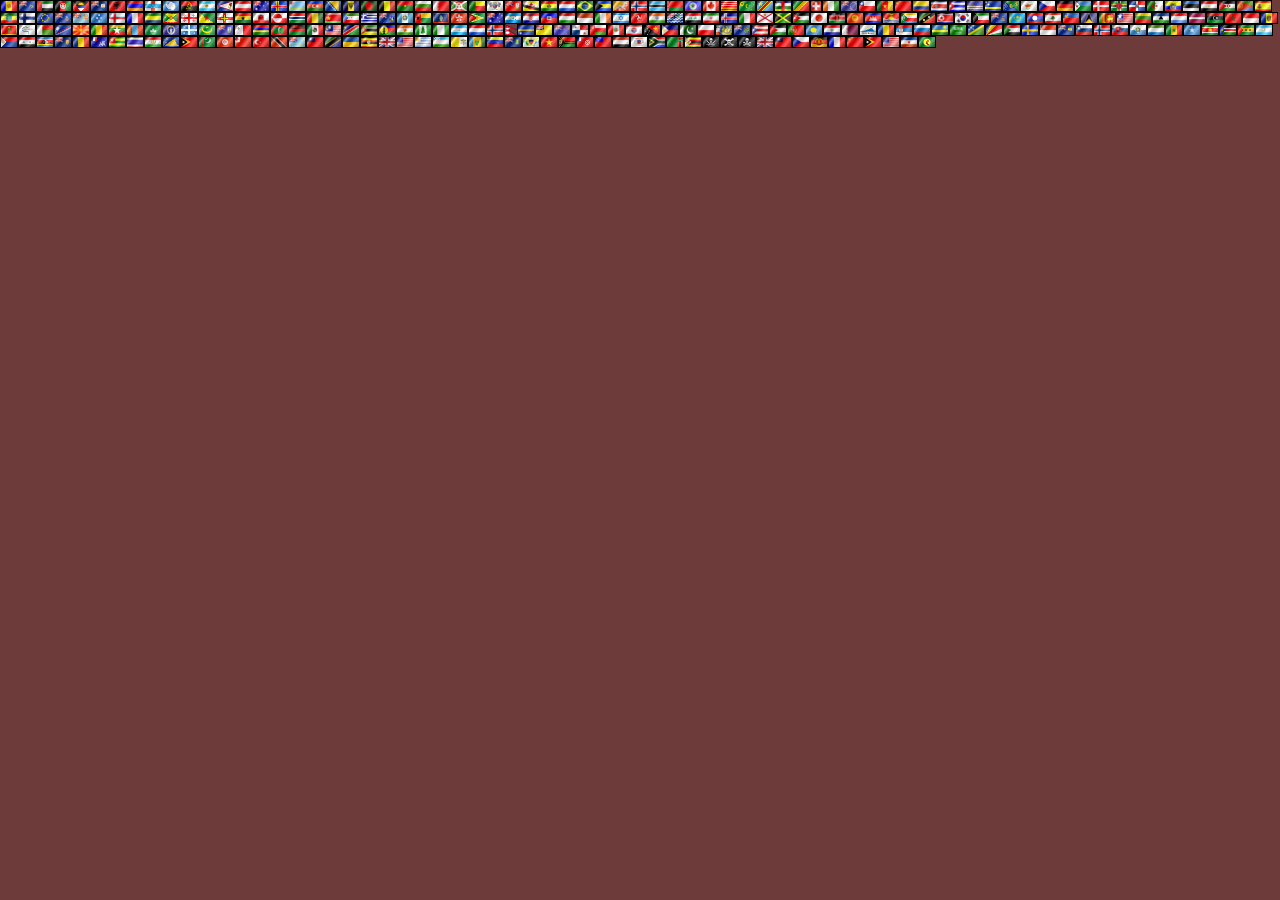
<file: GGR/index.html>
<html>
<head>
	<link rel="stylesheet" type="text/css" href="index.css">
	<link rel="stylesheet" type="text/css" href="botb-spritesheet.css">
</head>
<body>
	<div id="attract_mode">
		<div id="gg_space"></div>
		<div id="title">
			G o l d e n<br>
			G l o v e<br>
			Revolution
		</div>
	</div>
	<div id="game">
	</div>
	<div id="options">
	</div>
	<script src="icons.js"></script>
	<script src="tools.js"></script>
	<script src="screen.js"></script>
	<script src="index.js"></script>
</body>
</html>
</file>
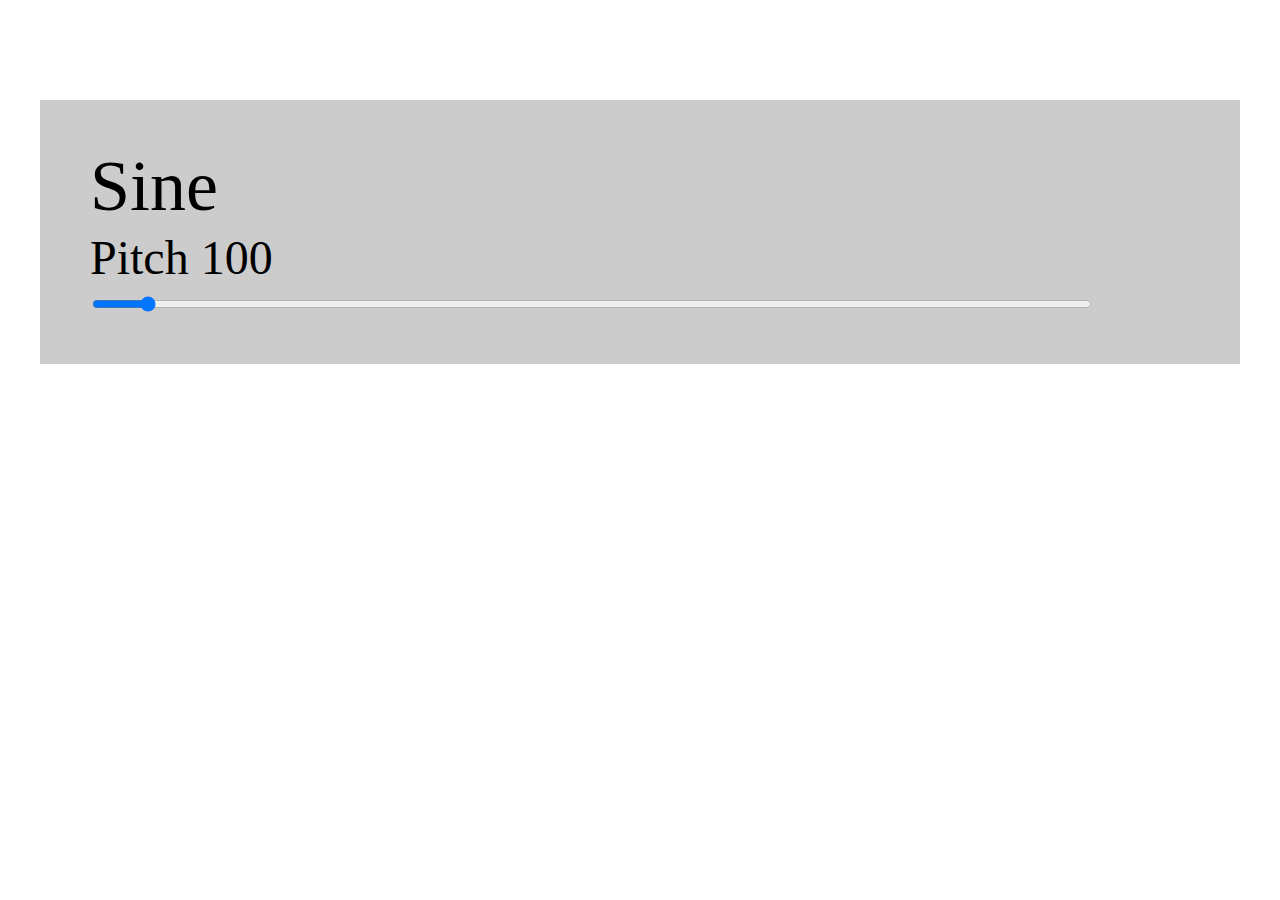
<file: 00_sine.html>
<html>
<body>
<script type="text/javascript">
console.log('sine');
var audio_buffer_size = 1024;
var twopi = Math.PI * 2;
var freq = 100;
var wave_length = old_wave_length = 0;
var counter = 0;
var audio = new (window.AudioContext || window.webkitAudioContext)();
var volume_node = audio.createGain();

var buffer_gen = (e) => {
	var buffer = e.outputBuffer.getChannelData(0);
	for (var x = 0; x < buffer.length; x++) {
		counter++;
		buffer[x] = Math.sin((counter / wave_length) * twopi);
		/*
		// triangle (bad)
		buffer[x] = ((counter < wave_length/2) ? counter/wave_length : (wave_length-counter)/wave_length) * 2 - 0.5;
		// inverted farts
		buffer[x] = (counter - wave_length/4) / counter; 
		// fucked triangle
		buffer[x] = wave_length/(wave_length - Math.abs(counter % (2 * wave_length) - wave_length));
		// fucked saw
		buffer[x] = (wave_length - Math.abs(counter % (2 * wave_length) - wave_length))/(wave_length*2);
		// fucked triangle
		buffer[x] = Math.abs((counter % wave_length)) - 0.5;
		// saw
		buffer[x] += (counter / wave_length - 0.5) * 0.5;
		// sqaure
		buffer[x] += ((counter < wave_length/2) ? 1 : -1) * 0.5;
		*/
		if (counter >= wave_length) {
			old_wave_length = wave_length;
			wave_length = audio.sampleRate / freq;
			counter = (wave_length == old_wave_length) ? counter - wave_length : 0;
		}
	}
}

volume_node.gain.value = 0.5;
volume_node.connect(audio.destination);
audio_node = audio.createScriptProcessor(audio_buffer_size, 1, 1);
audio_node.onaudioprocess = buffer_gen;
audio_node.connect(volume_node);

console.log(audio_node);
</script>

<div id="container" style="width:1100px;padding:50px;background:#ccc;margin:100px auto;font-size:48px;line-height:1.5em;">
	<div style="font-align:center;font-size:72px;">Sine</div>
	<div id="freq_display">
		Pitch <span id="freq"></span>
	</div>
	<div id="volume_slider">
		<input id="volume_val" type="range" min="1" max="1000" value="50" class="slider" style="width:1000px">
	</div>
</div>

<script type="text/javascript">
var freq_display = document.getElementById("freq");
freq_display.innerHTML = freq;
var volume_slider = document.getElementById("volume_val");
volume_slider.oninput = function() {
	freq = Math.pow(this.value / 10, 2) + 20;
	freq_display.innerHTML = freq;
}
</script>

</body>
</html>
</file>
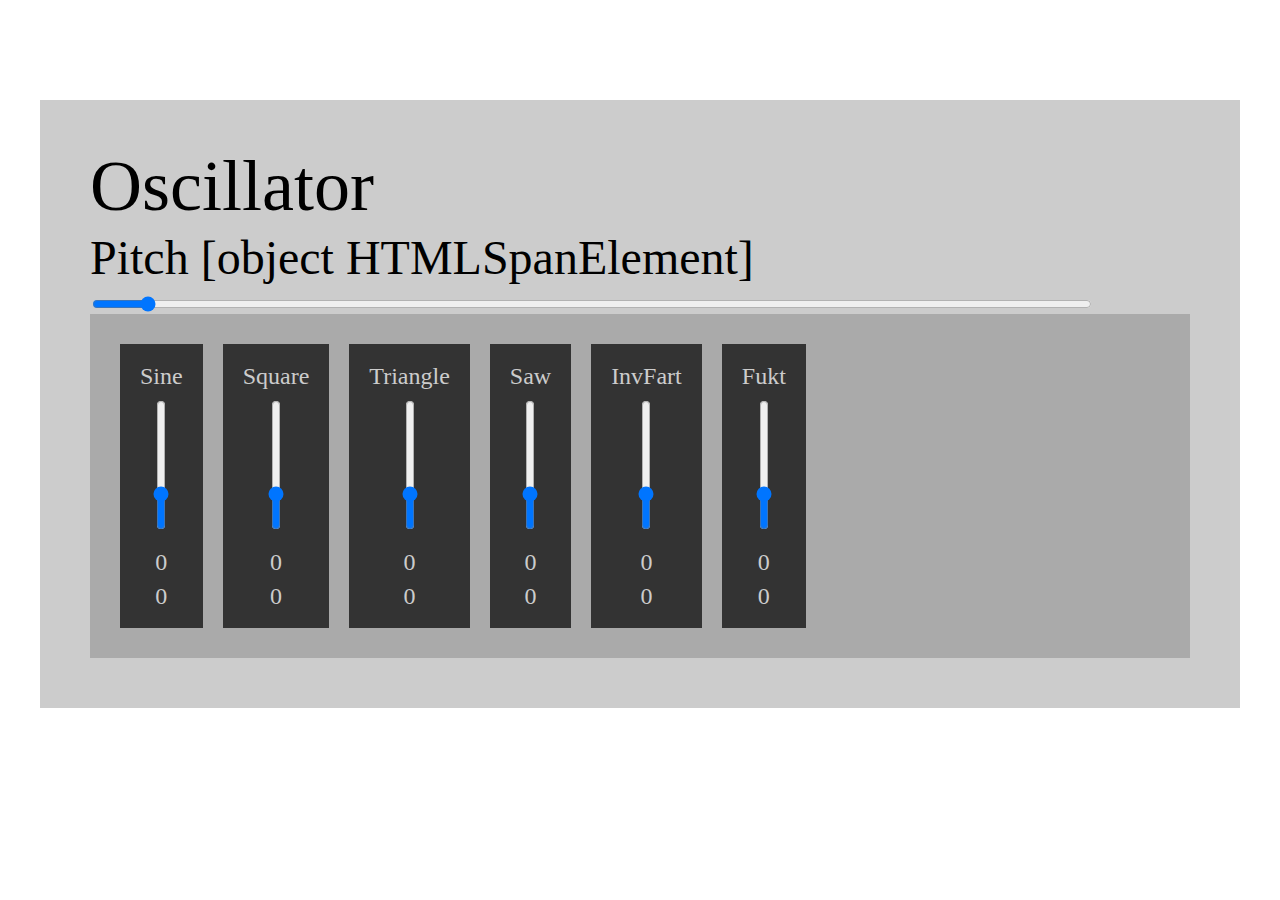
<file: 01_oscillator.html>
<html>
<head>
	<title>Oscillator</title>
	<link href="style/oscillator.css" rel="stylesheet">
</head>
<body>
	<div id="container">
		<div id="logo">
			Oscillator
		</div>
		<div id="freq_display">
			Pitch <span id="freq"></span>
		</div>
		<div id="pitch_slider">
			<input id="pitch_val" type="range" min="1" max="1000" value="50" class="slider" style="width:1000px">
		</div>
		<div id="waveform_controller" class="wrapper">
			<div id="wave_template" class="vranger">
				<div class="wave_name"></div>
				<input type="range" min="0" max="100" value="25">
				<div class="min"></div>
				<div class="max"></div>
			</div>
		</div>
	</div>
	
	<script src="js/audio.js"></script>
	<script src="js/oscillator.js"></script>
	<script>
master_out.set_volume(0.5);
var osc = new oscillator(master_out.amp);

var freq_display = document.getElementById("freq");
freq_display.innerHTML = freq;

var freq_slider = document.getElementById("pitch_val");
freq_slider.oninput = function() {
	var freq = Math.pow(this.value / 10, 2) + 20;
	osc.set_frequency(freq);
	freq_display.innerHTML = freq;
}

var waveform_controller = document.getElementById('waveform_controller');
var wave_template = document.getElementById('wave_template');
osc.waveforms.forEach((waveform, i) => {
	console.log('init waveform controller :: ' + waveform.shape);
	var wave_panel = wave_template.cloneNode(true);
	wave_panel.id = 'vol_'+waveform.shape;
	wave_panel.getElementsByClassName('wave_name')[0].innerHTML = waveform.shape;
	waveform_controller.appendChild(wave_panel);
	wave_panel.getElementsByTagName('input')[0].oninput = function() {
		osc.set_waveform_volume(i, this.value/100);
	}
});
wave_template.remove();

setInterval(function() {
	osc.waveforms.forEach(function(waveform) {
		document.querySelector('#vol_'+waveform.shape+' .min').innerHTML = waveform.min;
		document.querySelector('#vol_'+waveform.shape+' .max').innerHTML = waveform.max;
	})
}, 250);

	</script>
</body>
</html>
</file>
<file: GGR/index.css>
html, body {
	margin:0;
	padding:0;
	overflow:hidden;
	background:#6e3b3b;
	color:#f3cf7a;
}

#attract_mode {}
#gg_space {
	height: 100%;
	width: 100%;
	z-index: 25;
}
#title {
	position: absolute;
	top: 50px;
	width: 100%;
	font-size: 150px;
	font-variant: small-caps;
	text-align: center;
	text-shadow: #5d5d5a 0px 5px 5px;
	z-index: 250;
}

#game {
}

#options {
}
/*
#6e3b3b
#ac3f21
#be6a15
#f3cf7a

#5d5d5a
#ffa45c
#ffcdab
#fff4e3
*/
</file>
<file: GGR/botb-spritesheet.css>
.botb-icon{display:inline-block;vertical-align:text-bottom;image-rendering: -webkit-crisp-edges;image-rendering: -moz-crisp-edges;image-rendering: pixelated;background-image:url("botb-spritesheet.png");}.botb-icon.icons-BotB{width:16px;height:16px;background-position:-0px -0px;}
.botb-icon.icons-admins{width:16px;height:16px;background-position:-16px -0px;}
.botb-icon.icons-ascended{width:16px;height:16px;background-position:-32px -0px;}
.botb-icon.icons-battles{width:16px;height:16px;background-position:-48px -0px;}
.botb-icon.icons-battles-ann_arbor{width:16px;height:16px;background-position:-64px -0px;}
.botb-icon.icons-battles-chiptune{width:16px;height:16px;background-position:-80px -0px;}
.botb-icon.icons-battles-detroit{width:16px;height:16px;background-position:-96px -0px;}
.botb-icon.icons-battles-ohb{width:16px;height:16px;background-position:-112px -0px;}
.botb-icon.icons-battles-ohc{width:16px;height:16px;background-position:-128px -0px;}
.botb-icon.icons-battles-pit_fight{width:16px;height:16px;background-position:-144px -0px;}
.botb-icon.icons-battles-remix{width:16px;height:16px;background-position:-160px -0px;}
.botb-icon.icons-battles-triple_theme{width:16px;height:16px;background-position:-176px -0px;}
.botb-icon.icons-battles-winter_chip{width:16px;height:16px;background-position:-192px -0px;}
.botb-icon.icons-bed{width:16px;height:16px;background-position:-208px -0px;}
.botb-icon.icons-boons{width:12px;height:12px;background-position:-224px -0px;}
.botb-icon.icons-bug{width:16px;height:16px;background-position:-236px -0px;}
.botb-icon.icons-bulletins{width:16px;height:16px;background-position:-0px -16px;}
.botb-icon.icons-chipist{width:16px;height:16px;background-position:-16px -16px;}
.botb-icon.icons-criticist{width:16px;height:16px;background-position:-32px -16px;}
.botb-icon.icons-disk{width:16px;height:16px;background-position:-48px -16px;}
.botb-icon.icons-donloads{width:9px;height:9px;background-position:-64px -16px;}
.botb-icon.icons-door{width:16px;height:16px;background-position:-73px -16px;}
.botb-icon.icons-eye{width:16px;height:16px;background-position:-89px -16px;}
.botb-icon.icons-favfive{width:16px;height:16px;background-position:-105px -16px;}
.botb-icon.icons-favoriteAdd{width:16px;height:16px;background-position:-121px -16px;}
.botb-icon.icons-favoriteRemove{width:16px;height:16px;background-position:-137px -16px;}
.botb-icon.icons-feature{width:16px;height:16px;background-position:-153px -16px;}
.botb-icon.icons-formats-adlib{width:16px;height:16px;background-position:-169px -16px;}
.botb-icon.icons-formats-ahx{width:16px;height:16px;background-position:-185px -16px;}
.botb-icon.icons-formats-allgear{width:16px;height:16px;background-position:-201px -16px;}
.botb-icon.icons-formats-amigamod{width:16px;height:16px;background-position:-217px -16px;}
.botb-icon.icons-formats-ascii{width:16px;height:16px;background-position:-233px -16px;}
.botb-icon.icons-formats-aym{width:16px;height:16px;background-position:-0px -32px;}
.botb-icon.icons-formats-channelf{width:16px;height:16px;background-position:-16px -32px;}
.botb-icon.icons-formats-chipbattle_art{width:16px;height:16px;background-position:-32px -32px;}
.botb-icon.icons-formats-deflemask{width:16px;height:16px;background-position:-48px -32px;}
.botb-icon.icons-formats-doom{width:16px;height:16px;background-position:-64px -32px;}
.botb-icon.icons-formats-famitracker{width:16px;height:16px;background-position:-80px -32px;}
.botb-icon.icons-formats-fsound{width:16px;height:16px;background-position:-96px -32px;}
.botb-icon.icons-formats-gameboy{width:16px;height:16px;background-position:-112px -32px;}
.botb-icon.icons-formats-hes{width:16px;height:16px;background-position:-128px -32px;}
.botb-icon.icons-formats-html{width:16px;height:16px;background-position:-144px -32px;}
.botb-icon.icons-formats-html5{width:16px;height:16px;background-position:-160px -32px;}
.botb-icon.icons-formats-lgpt{width:16px;height:16px;background-position:-176px -32px;}
.botb-icon.icons-formats-mariopaint{width:16px;height:16px;background-position:-192px -32px;}
.botb-icon.icons-formats-mariopantse{width:16px;height:16px;background-position:-208px -32px;}
.botb-icon.icons-formats-midi{width:16px;height:16px;background-position:-224px -32px;}
.botb-icon.icons-formats-mixbattle_art{width:16px;height:16px;background-position:-240px -32px;}
.botb-icon.icons-formats-mod12k{width:16px;height:16px;background-position:-0px -48px;}
.botb-icon.icons-formats-mod16k{width:16px;height:16px;background-position:-16px -48px;}
.botb-icon.icons-formats-mod24k{width:16px;height:16px;background-position:-32px -48px;}
.botb-icon.icons-formats-mod32k{width:16px;height:16px;background-position:-48px -48px;}
.botb-icon.icons-formats-mod48k{width:16px;height:16px;background-position:-64px -48px;}
.botb-icon.icons-formats-mod64k{width:16px;height:16px;background-position:-80px -48px;}
.botb-icon.icons-formats-mp3{width:16px;height:16px;background-position:-96px -48px;}
.botb-icon.icons-formats-mptm{width:16px;height:16px;background-position:-112px -48px;}
.botb-icon.icons-formats-nsf{width:16px;height:16px;background-position:-128px -48px;}
.botb-icon.icons-formats-nsfplus{width:16px;height:16px;background-position:-144px -48px;}
.botb-icon.icons-formats-ntrq{width:16px;height:16px;background-position:-160px -48px;}
.botb-icon.icons-formats-panda{width:16px;height:16px;background-position:-176px -48px;}
.botb-icon.icons-formats-pixel{width:16px;height:16px;background-position:-192px -48px;}
.botb-icon.icons-formats-pixel_old{width:16px;height:16px;background-position:-208px -48px;}
.botb-icon.icons-formats-pxtone{width:16px;height:16px;background-position:-224px -48px;}
.botb-icon.icons-formats-remix{width:16px;height:16px;background-position:-240px -48px;}
.botb-icon.icons-formats-renoise{width:16px;height:16px;background-position:-0px -64px;}
.botb-icon.icons-formats-s3xmodit{width:16px;height:16px;background-position:-16px -64px;}
.botb-icon.icons-formats-sample{width:16px;height:16px;background-position:-32px -64px;}
.botb-icon.icons-formats-sap{width:16px;height:16px;background-position:-48px -64px;}
.botb-icon.icons-formats-sapx2{width:16px;height:16px;background-position:-64px -64px;}
.botb-icon.icons-formats-sgen{width:16px;height:16px;background-position:-80px -64px;}
.botb-icon.icons-formats-sid{width:16px;height:16px;background-position:-96px -64px;}
.botb-icon.icons-formats-sms{width:16px;height:16px;background-position:-112px -64px;}
.botb-icon.icons-formats-spc{width:16px;height:16px;background-position:-128px -64px;}
.botb-icon.icons-formats-sunvox{width:16px;height:16px;background-position:-144px -64px;}
.botb-icon.icons-formats-svg{width:16px;height:16px;background-position:-160px -64px;}
.botb-icon.icons-formats-tia{width:16px;height:16px;background-position:-176px -64px;}
.botb-icon.icons-formats-vic20{width:16px;height:16px;background-position:-192px -64px;}
.botb-icon.icons-formats-wildchip{width:16px;height:16px;background-position:-208px -64px;}
.botb-icon.icons-formats-zxbeep{width:16px;height:16px;background-position:-224px -64px;}
.botb-icon.icons-formats-bytebeat{width:16px;height:16px;background-position:-240px -64px;}
.botb-icon.icons-formats-ansi{width:16px;height:16px;background-position:-0px -80px;}
.botb-icon.icons-formats-bytebeat1k{width:16px;height:16px;background-position:-16px -80px;}
.botb-icon.icons-formats-nsf_classic{width:16px;height:16px;background-position:-32px -80px;}
.botb-icon.icons-formats-draw{width:16px;height:16px;background-position:-48px -80px;}
.botb-icon.icons-formats-pc-x801{width:16px;height:16px;background-position:-64px -80px;}
.botb-icon.icons-formats-photomash{width:16px;height:16px;background-position:-80px -80px;}
.botb-icon.icons-formats-0cc{width:16px;height:16px;background-position:-96px -80px;}
.botb-icon.icons-formats-boom{width:16px;height:16px;background-position:-112px -80px;}
.botb-icon.icons-formats-mt32{width:16px;height:16px;background-position:-128px -80px;}
.botb-icon.icons-formats-ted{width:16px;height:16px;background-position:-144px -80px;}
.botb-icon.icons-formats-snibbetracker{width:16px;height:16px;background-position:-160px -80px;}
.botb-icon.icons-formats-klystrack{width:16px;height:16px;background-position:-176px -80px;}
.botb-icon.icons-formats-vcv_rack{width:16px;height:16px;background-position:-192px -80px;}
.botb-icon.icons-formats-tic80{width:16px;height:16px;background-position:-208px -80px;}
.botb-icon.icons-formats-mod04k{width:16px;height:16px;background-position:-224px -80px;}
.botb-icon.icons-formats-mod08k{width:16px;height:16px;background-position:-240px -80px;}
.botb-icon.icons-formats-pd{width:16px;height:16px;background-position:-0px -96px;}
.botb-icon.icons-grafxicist{width:16px;height:16px;background-position:-16px -96px;}
.botb-icon.icons-hait{width:10px;height:10px;background-position:-32px -96px;}
.botb-icon.icons-heart{width:13px;height:13px;background-position:-42px -96px;}
.botb-icon.icons-home{width:16px;height:16px;background-position:-55px -96px;}
.botb-icon.icons-hostist{width:16px;height:16px;background-position:-71px -96px;}
.botb-icon.icons-key{width:16px;height:16px;background-position:-87px -96px;}
.botb-icon.icons-liek{width:10px;height:10px;background-position:-103px -96px;}
.botb-icon.icons-list{width:16px;height:16px;background-position:-113px -96px;}
.botb-icon.icons-mail{width:16px;height:16px;background-position:-129px -96px;}
.botb-icon.icons-mappist{width:16px;height:16px;background-position:-145px -96px;}
.botb-icon.icons-codist{width:15px;height:15px;background-position:-161px -96px;}
.botb-icon.icons-mighty{width:16px;height:16px;background-position:-176px -96px;}
.botb-icon.icons-mixist{width:16px;height:16px;background-position:-192px -96px;}
.botb-icon.icons-mp3{width:16px;height:16px;background-position:-208px -96px;}
.botb-icon.icons-mummi{width:16px;height:16px;background-position:-224px -96px;}
.botb-icon.icons-n00b{width:16px;height:16px;background-position:-240px -96px;}
.botb-icon.icons-news{width:16px;height:16px;background-position:-0px -112px;}
.botb-icon.icons-nubs{width:12px;height:12px;background-position:-16px -112px;}
.botb-icon.icons-ohcist{width:16px;height:16px;background-position:-28px -112px;}
.botb-icon.icons-parasite{width:16px;height:16px;background-position:-44px -112px;}
.botb-icon.icons-pedagogist{width:16px;height:16px;background-position:-60px -112px;}
.botb-icon.icons-pencil{width:16px;height:16px;background-position:-76px -112px;}
.botb-icon.icons-pixelist{width:16px;height:16px;background-position:-92px -112px;}
.botb-icon.icons-playa{width:16px;height:16px;background-position:-108px -112px;}
.botb-icon.icons-plays{width:9px;height:9px;background-position:-124px -112px;}
.botb-icon.icons-posts{width:9px;height:9px;background-position:-133px -112px;}
.botb-icon.icons-project{width:15px;height:15px;background-position:-142px -112px;}
.botb-icon.icons-renderist{width:16px;height:16px;background-position:-157px -112px;}
.botb-icon.icons-rss{width:16px;height:16px;background-position:-173px -112px;}
.botb-icon.icons-samplist{width:16px;height:16px;background-position:-189px -112px;}
.botb-icon.icons-score{width:9px;height:9px;background-position:-205px -112px;}
.botb-icon.icons-scores{width:16px;height:16px;background-position:-214px -112px;}
.botb-icon.icons-scrub{width:16px;height:16px;background-position:-230px -112px;}
.botb-icon.icons-search{width:16px;height:16px;background-position:-0px -128px;}
.botb-icon.icons-skull{width:13px;height:13px;background-position:-16px -128px;}
.botb-icon.icons-smeesh{width:16px;height:16px;background-position:-29px -128px;}
.botb-icon.icons-speaker{width:16px;height:16px;background-position:-45px -128px;}
.botb-icon.icons-speakerNO{width:16px;height:16px;background-position:-61px -128px;}
.botb-icon.icons-star{width:16px;height:16px;background-position:-77px -128px;}
.botb-icon.icons-sysop{width:16px;height:16px;background-position:-93px -128px;}
.botb-icon.icons-taggist{width:16px;height:16px;background-position:-109px -128px;}
.botb-icon.icons-thumbsup{width:15px;height:15px;background-position:-125px -128px;}
.botb-icon.icons-tincan{width:15px;height:15px;background-position:-140px -128px;}
.botb-icon.icons-trash{width:16px;height:16px;background-position:-155px -128px;}
.botb-icon.icons-troll{width:16px;height:16px;background-position:-171px -128px;}
.botb-icon.icons-trophiez-trophy_0_0_b{width:16px;height:16px;background-position:-187px -128px;}
.botb-icon.icons-trophiez-trophy_0_0_g{width:16px;height:16px;background-position:-203px -128px;}
.botb-icon.icons-trophiez-trophy_0_0_s{width:16px;height:16px;background-position:-219px -128px;}
.botb-icon.icons-trophiez-trophy_0_1_b{width:15px;height:15px;background-position:-235px -128px;}
.botb-icon.icons-trophiez-trophy_0_1_g{width:15px;height:15px;background-position:-0px -144px;}
.botb-icon.icons-trophiez-trophy_0_1_s{width:15px;height:15px;background-position:-15px -144px;}
.botb-icon.icons-trophiez-trophy_0_2_b{width:15px;height:15px;background-position:-30px -144px;}
.botb-icon.icons-trophiez-trophy_0_2_g{width:15px;height:15px;background-position:-45px -144px;}
.botb-icon.icons-trophiez-trophy_0_2_s{width:15px;height:15px;background-position:-60px -144px;}
.botb-icon.icons-trophiez-trophy_0_3_b{width:15px;height:15px;background-position:-75px -144px;}
.botb-icon.icons-trophiez-trophy_0_3_g{width:15px;height:15px;background-position:-90px -144px;}
.botb-icon.icons-trophiez-trophy_0_3_s{width:15px;height:15px;background-position:-105px -144px;}
.botb-icon.icons-trophiez-trophy_0_4_b{width:15px;height:15px;background-position:-120px -144px;}
.botb-icon.icons-trophiez-trophy_0_4_g{width:15px;height:15px;background-position:-135px -144px;}
.botb-icon.icons-trophiez-trophy_0_4_s{width:15px;height:15px;background-position:-150px -144px;}
.botb-icon.icons-trophiez-trophy_0_5_b{width:15px;height:15px;background-position:-165px -144px;}
.botb-icon.icons-trophiez-trophy_0_5_g{width:15px;height:15px;background-position:-180px -144px;}
.botb-icon.icons-trophiez-trophy_0_5_s{width:15px;height:15px;background-position:-195px -144px;}
.botb-icon.icons-trophiez-trophy_0_t{width:15px;height:15px;background-position:-210px -144px;}
.botb-icon.icons-trophiez-trophy_1_0_b{width:15px;height:15px;background-position:-225px -144px;}
.botb-icon.icons-trophiez-trophy_1_0_g{width:15px;height:15px;background-position:-240px -144px;}
.botb-icon.icons-trophiez-trophy_1_0_s{width:15px;height:15px;background-position:-0px -159px;}
.botb-icon.icons-trophiez-trophy_1_t{width:15px;height:15px;background-position:-15px -159px;}
.botb-icon.icons-trophiez-trophy_2_0_b{width:15px;height:15px;background-position:-30px -159px;}
.botb-icon.icons-trophiez-trophy_2_0_g{width:15px;height:15px;background-position:-45px -159px;}
.botb-icon.icons-trophiez-trophy_2_0_s{width:15px;height:15px;background-position:-60px -159px;}
.botb-icon.icons-trophiez-trophy_2_1_b{width:15px;height:15px;background-position:-75px -159px;}
.botb-icon.icons-trophiez-trophy_2_1_g{width:15px;height:15px;background-position:-90px -159px;}
.botb-icon.icons-trophiez-trophy_2_1_s{width:15px;height:15px;background-position:-105px -159px;}
.botb-icon.icons-trophiez-trophy_2_2_b{width:15px;height:15px;background-position:-120px -159px;}
.botb-icon.icons-trophiez-trophy_2_2_g{width:15px;height:15px;background-position:-135px -159px;}
.botb-icon.icons-trophiez-trophy_2_2_s{width:15px;height:15px;background-position:-150px -159px;}
.botb-icon.icons-trophiez-trophy_2_3_b{width:15px;height:15px;background-position:-165px -159px;}
.botb-icon.icons-trophiez-trophy_2_3_g{width:15px;height:15px;background-position:-180px -159px;}
.botb-icon.icons-trophiez-trophy_2_3_s{width:15px;height:15px;background-position:-195px -159px;}
.botb-icon.icons-trophiez-trophy_2_4_b{width:15px;height:15px;background-position:-210px -159px;}
.botb-icon.icons-trophiez-trophy_2_4_g{width:15px;height:15px;background-position:-225px -159px;}
.botb-icon.icons-trophiez-trophy_2_4_s{width:15px;height:15px;background-position:-240px -159px;}
.botb-icon.icons-trophiez-trophy_2_5_b{width:15px;height:15px;background-position:-0px -174px;}
.botb-icon.icons-trophiez-trophy_2_5_g{width:15px;height:15px;background-position:-15px -174px;}
.botb-icon.icons-trophiez-trophy_2_5_s{width:15px;height:15px;background-position:-30px -174px;}
.botb-icon.icons-trophiez-trophy_2_t{width:15px;height:15px;background-position:-45px -174px;}
.botb-icon.icons-trophiez-trophy_adlib_b{width:16px;height:16px;background-position:-60px -174px;}
.botb-icon.icons-trophiez-trophy_adlib_g{width:16px;height:16px;background-position:-76px -174px;}
.botb-icon.icons-trophiez-trophy_adlib_s{width:16px;height:16px;background-position:-92px -174px;}
.botb-icon.icons-trophiez-trophy_ahx_b{width:16px;height:16px;background-position:-108px -174px;}
.botb-icon.icons-trophiez-trophy_ahx_g{width:16px;height:16px;background-position:-124px -174px;}
.botb-icon.icons-trophiez-trophy_ahx_s{width:16px;height:16px;background-position:-140px -174px;}
.botb-icon.icons-trophiez-trophy_allgear_b{width:16px;height:16px;background-position:-156px -174px;}
.botb-icon.icons-trophiez-trophy_allgear_g{width:16px;height:16px;background-position:-172px -174px;}
.botb-icon.icons-trophiez-trophy_allgear_s{width:16px;height:16px;background-position:-188px -174px;}
.botb-icon.icons-trophiez-trophy_amigamod_b{width:16px;height:16px;background-position:-204px -174px;}
.botb-icon.icons-trophiez-trophy_amigamod_g{width:16px;height:16px;background-position:-220px -174px;}
.botb-icon.icons-trophiez-trophy_amigamod_s{width:16px;height:16px;background-position:-236px -174px;}
.botb-icon.icons-trophiez-trophy_aym_b{width:16px;height:16px;background-position:-0px -190px;}
.botb-icon.icons-trophiez-trophy_aym_g{width:16px;height:16px;background-position:-16px -190px;}
.botb-icon.icons-trophiez-trophy_aym_s{width:16px;height:16px;background-position:-32px -190px;}
.botb-icon.icons-trophiez-trophy_channelf_b{width:16px;height:16px;background-position:-48px -190px;}
.botb-icon.icons-trophiez-trophy_channelf_g{width:16px;height:16px;background-position:-64px -190px;}
.botb-icon.icons-trophiez-trophy_channelf_s{width:16px;height:16px;background-position:-80px -190px;}
.botb-icon.icons-trophiez-trophy_chipbattle_art_b{width:16px;height:16px;background-position:-96px -190px;}
.botb-icon.icons-trophiez-trophy_chipbattle_art_g{width:16px;height:16px;background-position:-112px -190px;}
.botb-icon.icons-trophiez-trophy_chipbattle_art_s{width:16px;height:16px;background-position:-128px -190px;}
.botb-icon.icons-trophiez-trophy_deflemask_b{width:16px;height:16px;background-position:-144px -190px;}
.botb-icon.icons-trophiez-trophy_deflemask_g{width:16px;height:16px;background-position:-160px -190px;}
.botb-icon.icons-trophiez-trophy_deflemask_s{width:16px;height:16px;background-position:-176px -190px;}
.botb-icon.icons-trophiez-trophy_famitracker_b{width:16px;height:16px;background-position:-192px -190px;}
.botb-icon.icons-trophiez-trophy_famitracker_g{width:16px;height:16px;background-position:-208px -190px;}
.botb-icon.icons-trophiez-trophy_famitracker_s{width:16px;height:16px;background-position:-224px -190px;}
.botb-icon.icons-trophiez-trophy_gameboy_b{width:16px;height:16px;background-position:-240px -190px;}
.botb-icon.icons-trophiez-trophy_gameboy_g{width:16px;height:16px;background-position:-0px -206px;}
.botb-icon.icons-trophiez-trophy_gameboy_s{width:16px;height:16px;background-position:-16px -206px;}
.botb-icon.icons-trophiez-trophy_hes_b{width:16px;height:16px;background-position:-32px -206px;}
.botb-icon.icons-trophiez-trophy_hes_g{width:16px;height:16px;background-position:-48px -206px;}
.botb-icon.icons-trophiez-trophy_hes_s{width:16px;height:16px;background-position:-64px -206px;}
.botb-icon.icons-trophiez-trophy_html5_b{width:16px;height:16px;background-position:-80px -206px;}
.botb-icon.icons-trophiez-trophy_html5_g{width:16px;height:16px;background-position:-96px -206px;}
.botb-icon.icons-trophiez-trophy_html5_s{width:16px;height:16px;background-position:-112px -206px;}
.botb-icon.icons-trophiez-trophy_mariopaint_b{width:16px;height:16px;background-position:-128px -206px;}
.botb-icon.icons-trophiez-trophy_mariopaint_g{width:16px;height:16px;background-position:-144px -206px;}
.botb-icon.icons-trophiez-trophy_mariopaint_s{width:16px;height:16px;background-position:-160px -206px;}
.botb-icon.icons-trophiez-trophy_mariopantse_b{width:16px;height:16px;background-position:-176px -206px;}
.botb-icon.icons-trophiez-trophy_mariopantse_g{width:16px;height:16px;background-position:-192px -206px;}
.botb-icon.icons-trophiez-trophy_mariopantse_s{width:16px;height:16px;background-position:-208px -206px;}
.botb-icon.icons-trophiez-trophy_midi_b{width:16px;height:16px;background-position:-224px -206px;}
.botb-icon.icons-trophiez-trophy_midi_g{width:16px;height:16px;background-position:-240px -206px;}
.botb-icon.icons-trophiez-trophy_midi_s{width:16px;height:16px;background-position:-0px -222px;}
.botb-icon.icons-trophiez-trophy_mixbattle_art_b{width:16px;height:16px;background-position:-16px -222px;}
.botb-icon.icons-trophiez-trophy_mixbattle_art_g{width:16px;height:16px;background-position:-32px -222px;}
.botb-icon.icons-trophiez-trophy_mixbattle_art_s{width:16px;height:16px;background-position:-48px -222px;}
.botb-icon.icons-trophiez-trophy_mod12k_b{width:16px;height:16px;background-position:-64px -222px;}
.botb-icon.icons-trophiez-trophy_mod12k_g{width:16px;height:16px;background-position:-80px -222px;}
.botb-icon.icons-trophiez-trophy_mod12k_s{width:16px;height:16px;background-position:-96px -222px;}
.botb-icon.icons-trophiez-trophy_mod16k_b{width:16px;height:16px;background-position:-112px -222px;}
.botb-icon.icons-trophiez-trophy_mod16k_g{width:16px;height:16px;background-position:-128px -222px;}
.botb-icon.icons-trophiez-trophy_mod16k_s{width:16px;height:16px;background-position:-144px -222px;}
.botb-icon.icons-trophiez-trophy_mod24k_b{width:16px;height:16px;background-position:-160px -222px;}
.botb-icon.icons-trophiez-trophy_mod24k_g{width:16px;height:16px;background-position:-176px -222px;}
.botb-icon.icons-trophiez-trophy_mod24k_s{width:16px;height:16px;background-position:-192px -222px;}
.botb-icon.icons-trophiez-trophy_mod32k_b{width:16px;height:16px;background-position:-208px -222px;}
.botb-icon.icons-trophiez-trophy_mod32k_g{width:16px;height:16px;background-position:-224px -222px;}
.botb-icon.icons-trophiez-trophy_mod32k_s{width:16px;height:16px;background-position:-240px -222px;}
.botb-icon.icons-trophiez-trophy_mod48k_b{width:16px;height:16px;background-position:-0px -238px;}
.botb-icon.icons-trophiez-trophy_mod48k_g{width:16px;height:16px;background-position:-16px -238px;}
.botb-icon.icons-trophiez-trophy_mod48k_s{width:16px;height:16px;background-position:-32px -238px;}
.botb-icon.icons-trophiez-trophy_mod64k_b{width:16px;height:16px;background-position:-48px -238px;}
.botb-icon.icons-trophiez-trophy_mod64k_g{width:16px;height:16px;background-position:-64px -238px;}
.botb-icon.icons-trophiez-trophy_mod64k_s{width:16px;height:16px;background-position:-80px -238px;}
.botb-icon.icons-trophiez-trophy_mod08k_g{width:16px;height:16px;background-position:-96px -238px;}
.botb-icon.icons-trophiez-trophy_mod08k_s{width:16px;height:16px;background-position:-112px -238px;}
.botb-icon.icons-trophiez-trophy_pd_b{width:16px;height:16px;background-position:-128px -238px;}
.botb-icon.icons-trophiez-trophy_nsf_b{width:16px;height:16px;background-position:-144px -238px;}
.botb-icon.icons-trophiez-trophy_nsf_g{width:16px;height:16px;background-position:-160px -238px;}
.botb-icon.icons-trophiez-trophy_nsf_s{width:16px;height:16px;background-position:-176px -238px;}
.botb-icon.icons-trophiez-trophy_nsfplus_b{width:16px;height:16px;background-position:-192px -238px;}
.botb-icon.icons-trophiez-trophy_nsfplus_g{width:16px;height:16px;background-position:-208px -238px;}
.botb-icon.icons-trophiez-trophy_nsfplus_s{width:16px;height:16px;background-position:-224px -238px;}
.botb-icon.icons-trophiez-trophy_ohc_b{width:16px;height:16px;background-position:-240px -238px;}
.botb-icon.icons-trophiez-trophy_ohc_g{width:16px;height:16px;background-position:-0px -254px;}
.botb-icon.icons-trophiez-trophy_ohc_s{width:16px;height:16px;background-position:-16px -254px;}
.botb-icon.icons-trophiez-trophy_panda_b{width:16px;height:16px;background-position:-32px -254px;}
.botb-icon.icons-trophiez-trophy_panda_g{width:16px;height:16px;background-position:-48px -254px;}
.botb-icon.icons-trophiez-trophy_panda_s{width:16px;height:16px;background-position:-64px -254px;}
.botb-icon.icons-trophiez-trophy_pixel_b{width:16px;height:16px;background-position:-80px -254px;}
.botb-icon.icons-trophiez-trophy_pixel_g{width:16px;height:16px;background-position:-96px -254px;}
.botb-icon.icons-trophiez-trophy_pixel_s{width:16px;height:16px;background-position:-112px -254px;}
.botb-icon.icons-trophiez-trophy_pxtone_b{width:16px;height:16px;background-position:-128px -254px;}
.botb-icon.icons-trophiez-trophy_pxtone_g{width:16px;height:16px;background-position:-144px -254px;}
.botb-icon.icons-trophiez-trophy_pxtone_s{width:16px;height:16px;background-position:-160px -254px;}
.botb-icon.icons-trophiez-trophy_remix_b{width:16px;height:16px;background-position:-176px -254px;}
.botb-icon.icons-trophiez-trophy_remix_g{width:16px;height:16px;background-position:-192px -254px;}
.botb-icon.icons-trophiez-trophy_remix_s{width:16px;height:16px;background-position:-208px -254px;}
.botb-icon.icons-trophiez-trophy_renoise_b{width:16px;height:16px;background-position:-224px -254px;}
.botb-icon.icons-trophiez-trophy_renoise_g{width:16px;height:16px;background-position:-240px -254px;}
.botb-icon.icons-trophiez-trophy_renoise_s{width:16px;height:16px;background-position:-0px -270px;}
.botb-icon.icons-trophiez-trophy_s3xmodit_b{width:16px;height:16px;background-position:-16px -270px;}
.botb-icon.icons-trophiez-trophy_s3xmodit_g{width:16px;height:16px;background-position:-32px -270px;}
.botb-icon.icons-trophiez-trophy_s3xmodit_s{width:16px;height:16px;background-position:-48px -270px;}
.botb-icon.icons-trophiez-trophy_sap_b{width:16px;height:16px;background-position:-64px -270px;}
.botb-icon.icons-trophiez-trophy_sap_g{width:16px;height:16px;background-position:-80px -270px;}
.botb-icon.icons-trophiez-trophy_sap_s{width:16px;height:16px;background-position:-96px -270px;}
.botb-icon.icons-trophiez-trophy_sapx2_b{width:16px;height:16px;background-position:-112px -270px;}
.botb-icon.icons-trophiez-trophy_sapx2_g{width:16px;height:16px;background-position:-128px -270px;}
.botb-icon.icons-trophiez-trophy_sapx2_s{width:16px;height:16px;background-position:-144px -270px;}
.botb-icon.icons-trophiez-trophy_sgen_b{width:16px;height:16px;background-position:-160px -270px;}
.botb-icon.icons-trophiez-trophy_sgen_g{width:16px;height:16px;background-position:-176px -270px;}
.botb-icon.icons-trophiez-trophy_sgen_s{width:16px;height:16px;background-position:-192px -270px;}
.botb-icon.icons-trophiez-trophy_sid_b{width:15px;height:15px;background-position:-208px -270px;}
.botb-icon.icons-trophiez-trophy_sid_g{width:15px;height:15px;background-position:-223px -270px;}
.botb-icon.icons-trophiez-trophy_sid_s{width:15px;height:15px;background-position:-238px -270px;}
.botb-icon.icons-trophiez-trophy_sms_b{width:16px;height:16px;background-position:-0px -286px;}
.botb-icon.icons-trophiez-trophy_sms_g{width:16px;height:16px;background-position:-16px -286px;}
.botb-icon.icons-trophiez-trophy_sms_s{width:16px;height:16px;background-position:-32px -286px;}
.botb-icon.icons-trophiez-trophy_spc_b{width:16px;height:16px;background-position:-48px -286px;}
.botb-icon.icons-trophiez-trophy_spc_g{width:16px;height:16px;background-position:-64px -286px;}
.botb-icon.icons-trophiez-trophy_spc_s{width:16px;height:16px;background-position:-80px -286px;}
.botb-icon.icons-trophiez-trophy_sunvox_b{width:16px;height:16px;background-position:-96px -286px;}
.botb-icon.icons-trophiez-trophy_sunvox_g{width:16px;height:16px;background-position:-112px -286px;}
.botb-icon.icons-trophiez-trophy_sunvox_s{width:16px;height:16px;background-position:-128px -286px;}
.botb-icon.icons-trophiez-trophy_tia_b{width:16px;height:16px;background-position:-144px -286px;}
.botb-icon.icons-trophiez-trophy_tia_g{width:16px;height:16px;background-position:-160px -286px;}
.botb-icon.icons-trophiez-trophy_tia_s{width:16px;height:16px;background-position:-176px -286px;}
.botb-icon.icons-trophiez-trophy_vic20_b{width:16px;height:16px;background-position:-192px -286px;}
.botb-icon.icons-trophiez-trophy_vic20_g{width:16px;height:16px;background-position:-208px -286px;}
.botb-icon.icons-trophiez-trophy_vic20_s{width:16px;height:16px;background-position:-224px -286px;}
.botb-icon.icons-trophiez-trophy_wildcard_b{width:16px;height:16px;background-position:-240px -286px;}
.botb-icon.icons-trophiez-trophy_wildcard_g{width:16px;height:16px;background-position:-0px -302px;}
.botb-icon.icons-trophiez-trophy_wildcard_s{width:16px;height:16px;background-position:-16px -302px;}
.botb-icon.icons-trophiez-trophy_wildchip_b{width:16px;height:16px;background-position:-32px -302px;}
.botb-icon.icons-trophiez-trophy_wildchip_g{width:16px;height:16px;background-position:-48px -302px;}
.botb-icon.icons-trophiez-trophy_wildchip_s{width:16px;height:16px;background-position:-64px -302px;}
.botb-icon.icons-trophiez-trophy_zxbeep_b{width:16px;height:16px;background-position:-80px -302px;}
.botb-icon.icons-trophiez-trophy_zxbeep_g{width:16px;height:16px;background-position:-96px -302px;}
.botb-icon.icons-trophiez-trophy_zxbeep_s{width:16px;height:16px;background-position:-112px -302px;}
.botb-icon.icons-trophiez-trophy_mptm_b{width:16px;height:16px;background-position:-128px -302px;}
.botb-icon.icons-trophiez-trophy_mptm_s{width:16px;height:16px;background-position:-144px -302px;}
.botb-icon.icons-trophiez-trophy_mptm_g{width:16px;height:16px;background-position:-160px -302px;}
.botb-icon.icons-trophiez-trophy_bytebeat_s{width:16px;height:16px;background-position:-176px -302px;}
.botb-icon.icons-trophiez-trophy_bytebeat_b{width:16px;height:16px;background-position:-192px -302px;}
.botb-icon.icons-trophiez-trophy_bytebeat_g{width:16px;height:16px;background-position:-208px -302px;}
.botb-icon.icons-trophiez-trophy_ascii_b{width:16px;height:16px;background-position:-224px -302px;}
.botb-icon.icons-trophiez-trophy_ascii_g{width:16px;height:16px;background-position:-240px -302px;}
.botb-icon.icons-trophiez-trophy_ascii_s{width:16px;height:16px;background-position:-0px -318px;}
.botb-icon.icons-trophiez-trophy_doom_b{width:16px;height:16px;background-position:-16px -318px;}
.botb-icon.icons-trophiez-trophy_doom_g{width:16px;height:16px;background-position:-32px -318px;}
.botb-icon.icons-trophiez-trophy_doom_s{width:16px;height:16px;background-position:-48px -318px;}
.botb-icon.icons-trophiez-trophy_fsound_g{width:16px;height:16px;background-position:-64px -318px;}
.botb-icon.icons-trophiez-trophy_fsound_b{width:16px;height:16px;background-position:-80px -318px;}
.botb-icon.icons-trophiez-trophy_fsound_s{width:16px;height:16px;background-position:-96px -318px;}
.botb-icon.icons-trophiez-trophy_html_b{width:16px;height:16px;background-position:-112px -318px;}
.botb-icon.icons-trophiez-trophy_html_g{width:16px;height:16px;background-position:-128px -318px;}
.botb-icon.icons-trophiez-trophy_html_s{width:16px;height:16px;background-position:-144px -318px;}
.botb-icon.icons-trophiez-trophy_ntrq_b{width:16px;height:16px;background-position:-160px -318px;}
.botb-icon.icons-trophiez-trophy_ntrq_g{width:16px;height:16px;background-position:-176px -318px;}
.botb-icon.icons-trophiez-trophy_ntrq_s{width:16px;height:16px;background-position:-192px -318px;}
.botb-icon.icons-trophiez-trophy_sample_b{width:16px;height:16px;background-position:-208px -318px;}
.botb-icon.icons-trophiez-trophy_sample_g{width:16px;height:16px;background-position:-224px -318px;}
.botb-icon.icons-trophiez-trophy_sample_s{width:16px;height:16px;background-position:-240px -318px;}
.botb-icon.icons-trophiez-trophy_svg_s{width:16px;height:16px;background-position:-0px -334px;}
.botb-icon.icons-trophiez-trophy_svg_b{width:16px;height:16px;background-position:-16px -334px;}
.botb-icon.icons-trophiez-trophy_svg_g{width:16px;height:16px;background-position:-32px -334px;}
.botb-icon.icons-trophiez-trophy_ansi_b{width:16px;height:16px;background-position:-48px -334px;}
.botb-icon.icons-trophiez-trophy_ansi_g{width:16px;height:16px;background-position:-64px -334px;}
.botb-icon.icons-trophiez-trophy_ansi_s{width:16px;height:16px;background-position:-80px -334px;}
.botb-icon.icons-trophiez-trophy_bytebeat1k_b{width:16px;height:16px;background-position:-96px -334px;}
.botb-icon.icons-trophiez-trophy_bytebeat1k_g{width:16px;height:16px;background-position:-112px -334px;}
.botb-icon.icons-trophiez-trophy_bytebeat1k_s{width:16px;height:16px;background-position:-128px -334px;}
.botb-icon.icons-trophiez-trophy_nsf_classic_b{width:16px;height:16px;background-position:-144px -334px;}
.botb-icon.icons-trophiez-trophy_nsf_classic_g{width:16px;height:16px;background-position:-160px -334px;}
.botb-icon.icons-trophiez-trophy_nsf_classic_s{width:16px;height:16px;background-position:-176px -334px;}
.botb-icon.icons-trophiez-trophy_lgpt_s{width:16px;height:15px;background-position:-192px -334px;}
.botb-icon.icons-trophiez-trophy_lgpt_g{width:16px;height:15px;background-position:-208px -334px;}
.botb-icon.icons-trophiez-trophy_lgpt_b{width:16px;height:15px;background-position:-224px -334px;}
.botb-icon.icons-trophiez-trophy_0cc_b{width:16px;height:16px;background-position:-240px -334px;}
.botb-icon.icons-trophiez-trophy_0cc_g{width:16px;height:16px;background-position:-0px -350px;}
.botb-icon.icons-trophiez-trophy_0cc_s{width:16px;height:16px;background-position:-16px -350px;}
.botb-icon.icons-trophiez-trophy_pc-x801_g{width:16px;height:16px;background-position:-32px -350px;}
.botb-icon.icons-trophiez-trophy_pc-x801_s{width:16px;height:16px;background-position:-48px -350px;}
.botb-icon.icons-trophiez-trophy_pc-x801_b{width:16px;height:16px;background-position:-64px -350px;}
.botb-icon.icons-trophiez-trophy_mt32_g{width:16px;height:16px;background-position:-80px -350px;}
.botb-icon.icons-trophiez-trophy_boom_b{width:16px;height:16px;background-position:-96px -350px;}
.botb-icon.icons-trophiez-trophy_boom_g{width:16px;height:16px;background-position:-112px -350px;}
.botb-icon.icons-trophiez-trophy_boom_s{width:16px;height:16px;background-position:-128px -350px;}
.botb-icon.icons-trophiez-trophy_ted_b{width:16px;height:16px;background-position:-144px -350px;}
.botb-icon.icons-trophiez-trophy_ted_g{width:16px;height:16px;background-position:-160px -350px;}
.botb-icon.icons-trophiez-trophy_ted_s{width:16px;height:16px;background-position:-176px -350px;}
.botb-icon.icons-trophiez-trophy_mt32_s{width:16px;height:16px;background-position:-192px -350px;}
.botb-icon.icons-trophiez-trophy_mt32_b{width:16px;height:16px;background-position:-208px -350px;}
.botb-icon.icons-trophiez-trophy_snibbetracker_g{width:16px;height:16px;background-position:-224px -350px;}
.botb-icon.icons-trophiez-trophy_snibbetracker_s{width:16px;height:16px;background-position:-240px -350px;}
.botb-icon.icons-trophiez-trophy_snibbetracker_b{width:16px;height:16px;background-position:-0px -366px;}
.botb-icon.icons-trophiez-trophy_photomash_g{width:16px;height:16px;background-position:-16px -366px;}
.botb-icon.icons-trophiez-trophy_tic80_b{width:16px;height:16px;background-position:-32px -366px;}
.botb-icon.icons-trophiez-trophy_tic80_s{width:16px;height:16px;background-position:-48px -366px;}
.botb-icon.icons-trophiez-trophy_klystrack_b{width:16px;height:16px;background-position:-64px -366px;}
.botb-icon.icons-trophiez-trophy_klystrack_g{width:16px;height:16px;background-position:-80px -366px;}
.botb-icon.icons-trophiez-trophy_klystrack_s{width:16px;height:16px;background-position:-96px -366px;}
.botb-icon.icons-trophiez-trophy_draw_g{width:16px;height:16px;background-position:-112px -366px;}
.botb-icon.icons-trophiez-trophy_draw_b{width:16px;height:16px;background-position:-128px -366px;}
.botb-icon.icons-trophiez-trophy_draw_s{width:16px;height:16px;background-position:-144px -366px;}
.botb-icon.icons-trophiez-trophy_photomash_b{width:16px;height:16px;background-position:-160px -366px;}
.botb-icon.icons-trophiez-trophy_photomash_s{width:16px;height:16px;background-position:-176px -366px;}
.botb-icon.icons-trophiez-trophy_tic80_g{width:16px;height:16px;background-position:-192px -366px;}
.botb-icon.icons-trophiez-trophy_vcv_rack_b{width:16px;height:16px;background-position:-208px -366px;}
.botb-icon.icons-trophiez-trophy_vcv_rack_g{width:16px;height:16px;background-position:-224px -366px;}
.botb-icon.icons-trophiez-trophy_vcv_rack_s{width:16px;height:16px;background-position:-240px -366px;}
.botb-icon.icons-trophiez-trophy_mod04k_b{width:16px;height:16px;background-position:-0px -382px;}
.botb-icon.icons-trophiez-trophy_mod04k_g{width:16px;height:16px;background-position:-16px -382px;}
.botb-icon.icons-trophiez-trophy_mod04k_s{width:16px;height:16px;background-position:-32px -382px;}
.botb-icon.icons-trophiez-trophy_mod08k_b{width:16px;height:16px;background-position:-48px -382px;}
.botb-icon.icons-trophiez-trophy_pd_g{width:16px;height:16px;background-position:-64px -382px;}
.botb-icon.icons-trophiez-trophy_pd_s{width:16px;height:16px;background-position:-80px -382px;}
.botb-icon.icons-unearned-adlib{width:16px;height:16px;background-position:-96px -382px;}
.botb-icon.icons-unearned-ahx{width:16px;height:16px;background-position:-112px -382px;}
.botb-icon.icons-unearned-allgear{width:16px;height:16px;background-position:-128px -382px;}
.botb-icon.icons-unearned-amigamod{width:16px;height:16px;background-position:-144px -382px;}
.botb-icon.icons-unearned-ascii{width:16px;height:16px;background-position:-160px -382px;}
.botb-icon.icons-unearned-aym{width:16px;height:16px;background-position:-176px -382px;}
.botb-icon.icons-unearned-channelf{width:16px;height:16px;background-position:-192px -382px;}
.botb-icon.icons-unearned-chipbattle_art{width:16px;height:16px;background-position:-208px -382px;}
.botb-icon.icons-unearned-deflemask{width:16px;height:16px;background-position:-224px -382px;}
.botb-icon.icons-unearned-doom{width:16px;height:16px;background-position:-240px -382px;}
.botb-icon.icons-unearned-famitracker{width:16px;height:16px;background-position:-0px -398px;}
.botb-icon.icons-unearned-fsound{width:16px;height:16px;background-position:-16px -398px;}
.botb-icon.icons-unearned-gameboy{width:16px;height:16px;background-position:-32px -398px;}
.botb-icon.icons-unearned-hes{width:16px;height:16px;background-position:-48px -398px;}
.botb-icon.icons-unearned-html{width:16px;height:16px;background-position:-64px -398px;}
.botb-icon.icons-unearned-html5{width:16px;height:16px;background-position:-80px -398px;}
.botb-icon.icons-unearned-lgpt{width:16px;height:16px;background-position:-96px -398px;}
.botb-icon.icons-unearned-mariopaint{width:16px;height:16px;background-position:-112px -398px;}
.botb-icon.icons-unearned-mariopantse{width:16px;height:16px;background-position:-128px -398px;}
.botb-icon.icons-unearned-midi{width:16px;height:16px;background-position:-144px -398px;}
.botb-icon.icons-unearned-mixbattle_art{width:16px;height:16px;background-position:-160px -398px;}
.botb-icon.icons-unearned-mod12k{width:16px;height:16px;background-position:-176px -398px;}
.botb-icon.icons-unearned-mod16k{width:16px;height:16px;background-position:-192px -398px;}
.botb-icon.icons-unearned-mod24k{width:16px;height:16px;background-position:-208px -398px;}
.botb-icon.icons-unearned-mod32k{width:16px;height:16px;background-position:-224px -398px;}
.botb-icon.icons-unearned-mod48k{width:16px;height:16px;background-position:-240px -398px;}
.botb-icon.icons-unearned-mod64k{width:16px;height:16px;background-position:-0px -414px;}
.botb-icon.icons-unearned-mp3{width:16px;height:16px;background-position:-16px -414px;}
.botb-icon.icons-unearned-nsf{width:16px;height:16px;background-position:-32px -414px;}
.botb-icon.icons-unearned-nsfplus{width:16px;height:16px;background-position:-48px -414px;}
.botb-icon.icons-unearned-ntrq{width:16px;height:16px;background-position:-64px -414px;}
.botb-icon.icons-unearned-panda{width:16px;height:16px;background-position:-80px -414px;}
.botb-icon.icons-unearned-pixel{width:16px;height:16px;background-position:-96px -414px;}
.botb-icon.icons-unearned-pixel_old{width:16px;height:16px;background-position:-112px -414px;}
.botb-icon.icons-unearned-remix{width:16px;height:16px;background-position:-128px -414px;}
.botb-icon.icons-unearned-renoise{width:16px;height:16px;background-position:-144px -414px;}
.botb-icon.icons-unearned-s3xmodit{width:16px;height:16px;background-position:-160px -414px;}
.botb-icon.icons-unearned-sample{width:16px;height:16px;background-position:-176px -414px;}
.botb-icon.icons-unearned-sap{width:16px;height:16px;background-position:-192px -414px;}
.botb-icon.icons-unearned-sapx2{width:16px;height:16px;background-position:-208px -414px;}
.botb-icon.icons-unearned-sgen{width:16px;height:16px;background-position:-224px -414px;}
.botb-icon.icons-unearned-sid{width:16px;height:16px;background-position:-240px -414px;}
.botb-icon.icons-unearned-sms{width:16px;height:16px;background-position:-0px -430px;}
.botb-icon.icons-unearned-spc{width:16px;height:16px;background-position:-16px -430px;}
.botb-icon.icons-unearned-sunvox{width:16px;height:16px;background-position:-32px -430px;}
.botb-icon.icons-unearned-svg{width:16px;height:16px;background-position:-48px -430px;}
.botb-icon.icons-unearned-tia{width:16px;height:16px;background-position:-64px -430px;}
.botb-icon.icons-unearned-vic20{width:16px;height:16px;background-position:-80px -430px;}
.botb-icon.icons-unearned-wildchip{width:16px;height:16px;background-position:-96px -430px;}
.botb-icon.icons-unearned-zxbeep{width:16px;height:16px;background-position:-112px -430px;}
.botb-icon.icons-unearned-mptm{width:16px;height:16px;background-position:-128px -430px;}
.botb-icon.icons-unearned-bytebeat{width:16px;height:16px;background-position:-144px -430px;}
.botb-icon.icons-unearned-pxtone{width:16px;height:16px;background-position:-160px -430px;}
.botb-icon.icons-unearned-ansi{width:16px;height:16px;background-position:-176px -430px;}
.botb-icon.icons-unearned-bytebeat1k{width:16px;height:16px;background-position:-192px -430px;}
.botb-icon.icons-unearned-nsf_classic{width:16px;height:16px;background-position:-208px -430px;}
.botb-icon.icons-unearned-pc-x801{width:16px;height:16px;background-position:-224px -430px;}
.botb-icon.icons-unearned-ted{width:16px;height:16px;background-position:-240px -430px;}
.botb-icon.icons-unearned-boom{width:16px;height:16px;background-position:-0px -446px;}
.botb-icon.icons-unearned-mt32{width:16px;height:16px;background-position:-16px -446px;}
.botb-icon.icons-unearned-snibbetracker{width:16px;height:16px;background-position:-32px -446px;}
.botb-icon.icons-unearned-klystrack{width:16px;height:16px;background-position:-48px -446px;}
.botb-icon.icons-unearned-vcv_rack{width:16px;height:16px;background-position:-64px -446px;}
.botb-icon.icons-unearned-0cc{width:16px;height:16px;background-position:-80px -446px;}
.botb-icon.icons-unearned-draw{width:16px;height:16px;background-position:-96px -446px;}
.botb-icon.icons-unearned-photomash{width:16px;height:16px;background-position:-112px -446px;}
.botb-icon.icons-unearned-tic80{width:16px;height:16px;background-position:-128px -446px;}
.botb-icon.icons-unearned-mod04k{width:16px;height:16px;background-position:-144px -446px;}
.botb-icon.icons-unearned-mod08k{width:16px;height:16px;background-position:-160px -446px;}
.botb-icon.icons-unearned-pd{width:16px;height:16px;background-position:-176px -446px;}
.botb-icon.icons-upMP3{width:16px;height:16px;background-position:-192px -446px;}
.botb-icon.icons-updates{width:15px;height:15px;background-position:-208px -446px;}
.botb-icon.icons-user_edit{width:16px;height:16px;background-position:-223px -446px;}
.botb-icon.icons-votes{width:9px;height:9px;background-position:-239px -446px;}
.botb-icon.icons-wrench{width:16px;height:16px;background-position:-0px -462px;}
.botb-icon.icons-zip{width:16px;height:16px;background-position:-16px -462px;}
.botb-icon.icons-zombi{width:16px;height:16px;background-position:-32px -462px;}
.botb-icon.icons-outbound{width:16px;height:16px;background-position:-48px -462px;}
.botb-icon.icons-flag-ad{width:18px;height:12px;background-position:-64px -462px;}
.botb-icon.icons-flag-ac{width:18px;height:12px;background-position:-82px -462px;}
.botb-icon.icons-flag-ae{width:18px;height:12px;background-position:-100px -462px;}
.botb-icon.icons-flag-af{width:18px;height:12px;background-position:-118px -462px;}
.botb-icon.icons-flag-ag{width:18px;height:12px;background-position:-136px -462px;}
.botb-icon.icons-flag-ai{width:18px;height:12px;background-position:-154px -462px;}
.botb-icon.icons-flag-al{width:18px;height:12px;background-position:-172px -462px;}
.botb-icon.icons-flag-am{width:18px;height:12px;background-position:-190px -462px;}
.botb-icon.icons-flag-an{width:18px;height:12px;background-position:-208px -462px;}
.botb-icon.icons-flag-aq{width:18px;height:12px;background-position:-226px -462px;}
.botb-icon.icons-flag-ao{width:18px;height:12px;background-position:-0px -478px;}
.botb-icon.icons-flag-ar{width:18px;height:12px;background-position:-18px -478px;}
.botb-icon.icons-flag-as{width:18px;height:12px;background-position:-36px -478px;}
.botb-icon.icons-flag-at{width:18px;height:12px;background-position:-54px -478px;}
.botb-icon.icons-flag-au{width:18px;height:12px;background-position:-72px -478px;}
.botb-icon.icons-flag-ax{width:18px;height:12px;background-position:-90px -478px;}
.botb-icon.icons-flag-aw{width:18px;height:12px;background-position:-108px -478px;}
.botb-icon.icons-flag-az{width:18px;height:12px;background-position:-126px -478px;}
.botb-icon.icons-flag-ba{width:18px;height:12px;background-position:-144px -478px;}
.botb-icon.icons-flag-bb{width:18px;height:12px;background-position:-162px -478px;}
.botb-icon.icons-flag-bd{width:18px;height:12px;background-position:-180px -478px;}
.botb-icon.icons-flag-be{width:18px;height:12px;background-position:-198px -478px;}
.botb-icon.icons-flag-bf{width:18px;height:12px;background-position:-216px -478px;}
.botb-icon.icons-flag-bg{width:18px;height:12px;background-position:-234px -478px;}
.botb-icon.icons-flag-bh{width:18px;height:12px;background-position:-0px -490px;}
.botb-icon.icons-flag-bi{width:18px;height:12px;background-position:-18px -490px;}
.botb-icon.icons-flag-bj{width:18px;height:12px;background-position:-36px -490px;}
.botb-icon.icons-flag-bl{width:18px;height:12px;background-position:-54px -490px;}
.botb-icon.icons-flag-bm{width:18px;height:12px;background-position:-72px -490px;}
.botb-icon.icons-flag-bn{width:18px;height:12px;background-position:-90px -490px;}
.botb-icon.icons-flag-bo{width:18px;height:12px;background-position:-108px -490px;}
.botb-icon.icons-flag-bq{width:18px;height:12px;background-position:-126px -490px;}
.botb-icon.icons-flag-br{width:18px;height:12px;background-position:-144px -490px;}
.botb-icon.icons-flag-bs{width:18px;height:12px;background-position:-162px -490px;}
.botb-icon.icons-flag-bt{width:18px;height:12px;background-position:-180px -490px;}
.botb-icon.icons-flag-bv{width:18px;height:12px;background-position:-198px -490px;}
.botb-icon.icons-flag-bw{width:18px;height:12px;background-position:-216px -490px;}
.botb-icon.icons-flag-by{width:18px;height:12px;background-position:-234px -490px;}
.botb-icon.icons-flag-bz{width:18px;height:12px;background-position:-0px -502px;}
.botb-icon.icons-flag-ca{width:18px;height:12px;background-position:-18px -502px;}
.botb-icon.icons-flag-cat{width:18px;height:12px;background-position:-36px -502px;}
.botb-icon.icons-flag-cc{width:18px;height:12px;background-position:-54px -502px;}
.botb-icon.icons-flag-cd{width:18px;height:12px;background-position:-72px -502px;}
.botb-icon.icons-flag-cf{width:18px;height:12px;background-position:-90px -502px;}
.botb-icon.icons-flag-cg{width:18px;height:12px;background-position:-108px -502px;}
.botb-icon.icons-flag-ch{width:12px;height:12px;background-position:-126px -502px;}
.botb-icon.icons-flag-ci{width:18px;height:12px;background-position:-138px -502px;}
.botb-icon.icons-flag-ck{width:18px;height:12px;background-position:-156px -502px;}
.botb-icon.icons-flag-cl{width:18px;height:12px;background-position:-174px -502px;}
.botb-icon.icons-flag-cm{width:18px;height:12px;background-position:-192px -502px;}
.botb-icon.icons-flag-cn{width:18px;height:12px;background-position:-210px -502px;}
.botb-icon.icons-flag-co{width:18px;height:12px;background-position:-228px -502px;}
.botb-icon.icons-flag-cr{width:18px;height:12px;background-position:-0px -514px;}
.botb-icon.icons-flag-cu{width:18px;height:12px;background-position:-18px -514px;}
.botb-icon.icons-flag-cv{width:18px;height:12px;background-position:-36px -514px;}
.botb-icon.icons-flag-cw{width:18px;height:12px;background-position:-54px -514px;}
.botb-icon.icons-flag-cx{width:18px;height:12px;background-position:-72px -514px;}
.botb-icon.icons-flag-cy{width:18px;height:12px;background-position:-90px -514px;}
.botb-icon.icons-flag-cz{width:18px;height:12px;background-position:-108px -514px;}
.botb-icon.icons-flag-de{width:18px;height:12px;background-position:-126px -514px;}
.botb-icon.icons-flag-dj{width:18px;height:12px;background-position:-144px -514px;}
.botb-icon.icons-flag-dk{width:18px;height:12px;background-position:-162px -514px;}
.botb-icon.icons-flag-dm{width:18px;height:12px;background-position:-180px -514px;}
.botb-icon.icons-flag-do{width:18px;height:12px;background-position:-198px -514px;}
.botb-icon.icons-flag-dz{width:18px;height:12px;background-position:-216px -514px;}
.botb-icon.icons-flag-ec{width:18px;height:12px;background-position:-234px -514px;}
.botb-icon.icons-flag-ee{width:18px;height:12px;background-position:-0px -526px;}
.botb-icon.icons-flag-eg{width:18px;height:12px;background-position:-18px -526px;}
.botb-icon.icons-flag-eh{width:18px;height:12px;background-position:-36px -526px;}
.botb-icon.icons-flag-er{width:18px;height:12px;background-position:-54px -526px;}
.botb-icon.icons-flag-es{width:18px;height:12px;background-position:-72px -526px;}
.botb-icon.icons-flag-et{width:18px;height:12px;background-position:-90px -526px;}
.botb-icon.icons-flag-fi{width:18px;height:12px;background-position:-108px -526px;}
.botb-icon.icons-flag-eu{width:18px;height:12px;background-position:-126px -526px;}
.botb-icon.icons-flag-fk{width:18px;height:12px;background-position:-144px -526px;}
.botb-icon.icons-flag-fj{width:18px;height:12px;background-position:-162px -526px;}
.botb-icon.icons-flag-fm{width:18px;height:12px;background-position:-180px -526px;}
.botb-icon.icons-flag-fo{width:18px;height:12px;background-position:-198px -526px;}
.botb-icon.icons-flag-fr{width:18px;height:12px;background-position:-216px -526px;}
.botb-icon.icons-flag-ga{width:18px;height:12px;background-position:-234px -526px;}
.botb-icon.icons-flag-gd{width:18px;height:12px;background-position:-0px -538px;}
.botb-icon.icons-flag-ge{width:18px;height:12px;background-position:-18px -538px;}
.botb-icon.icons-flag-gf{width:18px;height:12px;background-position:-36px -538px;}
.botb-icon.icons-flag-gg{width:18px;height:12px;background-position:-54px -538px;}
.botb-icon.icons-flag-gh{width:18px;height:12px;background-position:-72px -538px;}
.botb-icon.icons-flag-gi{width:18px;height:12px;background-position:-90px -538px;}
.botb-icon.icons-flag-gl{width:18px;height:12px;background-position:-108px -538px;}
.botb-icon.icons-flag-gm{width:18px;height:12px;background-position:-126px -538px;}
.botb-icon.icons-flag-gn{width:18px;height:12px;background-position:-144px -538px;}
.botb-icon.icons-flag-gp{width:18px;height:12px;background-position:-162px -538px;}
.botb-icon.icons-flag-gq{width:18px;height:12px;background-position:-180px -538px;}
.botb-icon.icons-flag-gr{width:18px;height:12px;background-position:-198px -538px;}
.botb-icon.icons-flag-gs{width:18px;height:12px;background-position:-216px -538px;}
.botb-icon.icons-flag-gt{width:18px;height:12px;background-position:-234px -538px;}
.botb-icon.icons-flag-gw{width:18px;height:12px;background-position:-0px -550px;}
.botb-icon.icons-flag-gu{width:18px;height:12px;background-position:-18px -550px;}
.botb-icon.icons-flag-hk{width:18px;height:12px;background-position:-36px -550px;}
.botb-icon.icons-flag-gy{width:18px;height:12px;background-position:-54px -550px;}
.botb-icon.icons-flag-hm{width:18px;height:12px;background-position:-72px -550px;}
.botb-icon.icons-flag-hn{width:18px;height:12px;background-position:-90px -550px;}
.botb-icon.icons-flag-hr{width:18px;height:12px;background-position:-108px -550px;}
.botb-icon.icons-flag-ht{width:18px;height:12px;background-position:-126px -550px;}
.botb-icon.icons-flag-hu{width:18px;height:12px;background-position:-144px -550px;}
.botb-icon.icons-flag-id{width:18px;height:12px;background-position:-162px -550px;}
.botb-icon.icons-flag-ie{width:18px;height:12px;background-position:-180px -550px;}
.botb-icon.icons-flag-il{width:18px;height:12px;background-position:-198px -550px;}
.botb-icon.icons-flag-im{width:18px;height:12px;background-position:-216px -550px;}
.botb-icon.icons-flag-in{width:18px;height:12px;background-position:-234px -550px;}
.botb-icon.icons-flag-io{width:18px;height:12px;background-position:-0px -562px;}
.botb-icon.icons-flag-iq{width:18px;height:12px;background-position:-18px -562px;}
.botb-icon.icons-flag-ir{width:18px;height:12px;background-position:-36px -562px;}
.botb-icon.icons-flag-is{width:18px;height:12px;background-position:-54px -562px;}
.botb-icon.icons-flag-it{width:18px;height:12px;background-position:-72px -562px;}
.botb-icon.icons-flag-je{width:18px;height:12px;background-position:-90px -562px;}
.botb-icon.icons-flag-jm{width:18px;height:12px;background-position:-108px -562px;}
.botb-icon.icons-flag-jo{width:18px;height:12px;background-position:-126px -562px;}
.botb-icon.icons-flag-jp{width:18px;height:12px;background-position:-144px -562px;}
.botb-icon.icons-flag-ke{width:18px;height:12px;background-position:-162px -562px;}
.botb-icon.icons-flag-kg{width:18px;height:12px;background-position:-180px -562px;}
.botb-icon.icons-flag-kh{width:18px;height:12px;background-position:-198px -562px;}
.botb-icon.icons-flag-ki{width:18px;height:12px;background-position:-216px -562px;}
.botb-icon.icons-flag-km{width:18px;height:12px;background-position:-234px -562px;}
.botb-icon.icons-flag-kn{width:18px;height:12px;background-position:-0px -574px;}
.botb-icon.icons-flag-kp{width:18px;height:12px;background-position:-18px -574px;}
.botb-icon.icons-flag-kr{width:18px;height:12px;background-position:-36px -574px;}
.botb-icon.icons-flag-kw{width:18px;height:12px;background-position:-54px -574px;}
.botb-icon.icons-flag-ky{width:18px;height:12px;background-position:-72px -574px;}
.botb-icon.icons-flag-kz{width:18px;height:12px;background-position:-90px -574px;}
.botb-icon.icons-flag-la{width:18px;height:12px;background-position:-108px -574px;}
.botb-icon.icons-flag-lb{width:18px;height:12px;background-position:-126px -574px;}
.botb-icon.icons-flag-li{width:18px;height:12px;background-position:-144px -574px;}
.botb-icon.icons-flag-lc{width:18px;height:12px;background-position:-162px -574px;}
.botb-icon.icons-flag-lk{width:18px;height:12px;background-position:-180px -574px;}
.botb-icon.icons-flag-lr{width:18px;height:12px;background-position:-198px -574px;}
.botb-icon.icons-flag-lt{width:18px;height:12px;background-position:-216px -574px;}
.botb-icon.icons-flag-ls{width:18px;height:12px;background-position:-234px -574px;}
.botb-icon.icons-flag-lu{width:18px;height:12px;background-position:-0px -586px;}
.botb-icon.icons-flag-lv{width:18px;height:12px;background-position:-18px -586px;}
.botb-icon.icons-flag-ly{width:18px;height:12px;background-position:-36px -586px;}
.botb-icon.icons-flag-ma{width:18px;height:12px;background-position:-54px -586px;}
.botb-icon.icons-flag-mc{width:18px;height:12px;background-position:-72px -586px;}
.botb-icon.icons-flag-md{width:18px;height:12px;background-position:-90px -586px;}
.botb-icon.icons-flag-me{width:18px;height:12px;background-position:-108px -586px;}
.botb-icon.icons-flag-mf{width:18px;height:12px;background-position:-126px -586px;}
.botb-icon.icons-flag-mg{width:18px;height:12px;background-position:-144px -586px;}
.botb-icon.icons-flag-mh{width:18px;height:12px;background-position:-162px -586px;}
.botb-icon.icons-flag-mk{width:18px;height:12px;background-position:-180px -586px;}
.botb-icon.icons-flag-ml{width:18px;height:12px;background-position:-198px -586px;}
.botb-icon.icons-flag-mm{width:18px;height:12px;background-position:-216px -586px;}
.botb-icon.icons-flag-mn{width:18px;height:12px;background-position:-234px -586px;}
.botb-icon.icons-flag-mo{width:18px;height:12px;background-position:-0px -598px;}
.botb-icon.icons-flag-mp{width:18px;height:12px;background-position:-18px -598px;}
.botb-icon.icons-flag-mq{width:18px;height:12px;background-position:-36px -598px;}
.botb-icon.icons-flag-mr{width:18px;height:12px;background-position:-54px -598px;}
.botb-icon.icons-flag-ms{width:18px;height:12px;background-position:-72px -598px;}
.botb-icon.icons-flag-mt{width:18px;height:12px;background-position:-90px -598px;}
.botb-icon.icons-flag-mu{width:18px;height:12px;background-position:-108px -598px;}
.botb-icon.icons-flag-mv{width:18px;height:12px;background-position:-126px -598px;}
.botb-icon.icons-flag-mw{width:18px;height:12px;background-position:-144px -598px;}
.botb-icon.icons-flag-mx{width:18px;height:12px;background-position:-162px -598px;}
.botb-icon.icons-flag-my{width:18px;height:12px;background-position:-180px -598px;}
.botb-icon.icons-flag-na{width:18px;height:12px;background-position:-198px -598px;}
.botb-icon.icons-flag-mz{width:18px;height:12px;background-position:-216px -598px;}
.botb-icon.icons-flag-nc{width:18px;height:12px;background-position:-234px -598px;}
.botb-icon.icons-flag-ne{width:18px;height:12px;background-position:-0px -610px;}
.botb-icon.icons-flag-nf{width:18px;height:12px;background-position:-18px -610px;}
.botb-icon.icons-flag-ng{width:18px;height:12px;background-position:-36px -610px;}
.botb-icon.icons-flag-ni{width:18px;height:12px;background-position:-54px -610px;}
.botb-icon.icons-flag-nl{width:18px;height:12px;background-position:-72px -610px;}
.botb-icon.icons-flag-no{width:18px;height:12px;background-position:-90px -610px;}
.botb-icon.icons-flag-np{width:13px;height:12px;background-position:-108px -610px;}
.botb-icon.icons-flag-nr{width:18px;height:12px;background-position:-121px -610px;}
.botb-icon.icons-flag-nu{width:18px;height:12px;background-position:-139px -610px;}
.botb-icon.icons-flag-nz{width:18px;height:12px;background-position:-157px -610px;}
.botb-icon.icons-flag-pa{width:18px;height:12px;background-position:-175px -610px;}
.botb-icon.icons-flag-om{width:18px;height:12px;background-position:-193px -610px;}
.botb-icon.icons-flag-pe{width:18px;height:12px;background-position:-211px -610px;}
.botb-icon.icons-flag-pf{width:18px;height:12px;background-position:-229px -610px;}
.botb-icon.icons-flag-pg{width:18px;height:12px;background-position:-0px -622px;}
.botb-icon.icons-flag-ph{width:18px;height:12px;background-position:-18px -622px;}
.botb-icon.icons-flag-pk{width:18px;height:12px;background-position:-36px -622px;}
.botb-icon.icons-flag-pl{width:18px;height:12px;background-position:-54px -622px;}
.botb-icon.icons-flag-pm{width:18px;height:12px;background-position:-72px -622px;}
.botb-icon.icons-flag-pn{width:18px;height:12px;background-position:-90px -622px;}
.botb-icon.icons-flag-pr{width:18px;height:12px;background-position:-108px -622px;}
.botb-icon.icons-flag-ps{width:18px;height:12px;background-position:-126px -622px;}
.botb-icon.icons-flag-pt{width:18px;height:12px;background-position:-144px -622px;}
.botb-icon.icons-flag-pw{width:18px;height:12px;background-position:-162px -622px;}
.botb-icon.icons-flag-py{width:18px;height:12px;background-position:-180px -622px;}
.botb-icon.icons-flag-qa{width:18px;height:12px;background-position:-198px -622px;}
.botb-icon.icons-flag-re{width:18px;height:12px;background-position:-216px -622px;}
.botb-icon.icons-flag-ro{width:18px;height:12px;background-position:-234px -622px;}
.botb-icon.icons-flag-rs{width:18px;height:12px;background-position:-0px -634px;}
.botb-icon.icons-flag-ru{width:18px;height:12px;background-position:-18px -634px;}
.botb-icon.icons-flag-rw{width:18px;height:12px;background-position:-36px -634px;}
.botb-icon.icons-flag-sa{width:18px;height:12px;background-position:-54px -634px;}
.botb-icon.icons-flag-sb{width:18px;height:12px;background-position:-72px -634px;}
.botb-icon.icons-flag-sc{width:18px;height:12px;background-position:-90px -634px;}
.botb-icon.icons-flag-sd{width:18px;height:12px;background-position:-108px -634px;}
.botb-icon.icons-flag-se{width:18px;height:12px;background-position:-126px -634px;}
.botb-icon.icons-flag-sg{width:18px;height:12px;background-position:-144px -634px;}
.botb-icon.icons-flag-sh{width:18px;height:12px;background-position:-162px -634px;}
.botb-icon.icons-flag-si{width:18px;height:12px;background-position:-180px -634px;}
.botb-icon.icons-flag-sj{width:18px;height:12px;background-position:-198px -634px;}
.botb-icon.icons-flag-sk{width:18px;height:12px;background-position:-216px -634px;}
.botb-icon.icons-flag-sm{width:18px;height:12px;background-position:-234px -634px;}
.botb-icon.icons-flag-sl{width:18px;height:12px;background-position:-0px -646px;}
.botb-icon.icons-flag-sn{width:18px;height:12px;background-position:-18px -646px;}
.botb-icon.icons-flag-so{width:18px;height:12px;background-position:-36px -646px;}
.botb-icon.icons-flag-sr{width:18px;height:12px;background-position:-54px -646px;}
.botb-icon.icons-flag-ss{width:18px;height:12px;background-position:-72px -646px;}
.botb-icon.icons-flag-st{width:18px;height:12px;background-position:-90px -646px;}
.botb-icon.icons-flag-sv{width:18px;height:12px;background-position:-108px -646px;}
.botb-icon.icons-flag-sx{width:18px;height:12px;background-position:-126px -646px;}
.botb-icon.icons-flag-sy{width:18px;height:12px;background-position:-144px -646px;}
.botb-icon.icons-flag-sz{width:18px;height:12px;background-position:-162px -646px;}
.botb-icon.icons-flag-tc{width:18px;height:12px;background-position:-180px -646px;}
.botb-icon.icons-flag-td{width:18px;height:12px;background-position:-198px -646px;}
.botb-icon.icons-flag-tf{width:18px;height:12px;background-position:-216px -646px;}
.botb-icon.icons-flag-tg{width:18px;height:12px;background-position:-234px -646px;}
.botb-icon.icons-flag-th{width:18px;height:12px;background-position:-0px -658px;}
.botb-icon.icons-flag-tj{width:18px;height:12px;background-position:-18px -658px;}
.botb-icon.icons-flag-tk{width:18px;height:12px;background-position:-36px -658px;}
.botb-icon.icons-flag-tl{width:18px;height:12px;background-position:-54px -658px;}
.botb-icon.icons-flag-tm{width:18px;height:12px;background-position:-72px -658px;}
.botb-icon.icons-flag-tn{width:18px;height:12px;background-position:-90px -658px;}
.botb-icon.icons-flag-to{width:18px;height:12px;background-position:-108px -658px;}
.botb-icon.icons-flag-tr{width:18px;height:12px;background-position:-126px -658px;}
.botb-icon.icons-flag-tt{width:18px;height:12px;background-position:-144px -658px;}
.botb-icon.icons-flag-tv{width:18px;height:12px;background-position:-162px -658px;}
.botb-icon.icons-flag-tw{width:18px;height:12px;background-position:-180px -658px;}
.botb-icon.icons-flag-tz{width:18px;height:12px;background-position:-198px -658px;}
.botb-icon.icons-flag-ua{width:18px;height:12px;background-position:-216px -658px;}
.botb-icon.icons-flag-ug{width:18px;height:12px;background-position:-234px -658px;}
.botb-icon.icons-flag-uk{width:18px;height:12px;background-position:-0px -670px;}
.botb-icon.icons-flag-us{width:18px;height:12px;background-position:-18px -670px;}
.botb-icon.icons-flag-uy{width:18px;height:12px;background-position:-36px -670px;}
.botb-icon.icons-flag-uz{width:18px;height:12px;background-position:-54px -670px;}
.botb-icon.icons-flag-va{width:18px;height:12px;background-position:-72px -670px;}
.botb-icon.icons-flag-vc{width:18px;height:12px;background-position:-90px -670px;}
.botb-icon.icons-flag-ve{width:18px;height:12px;background-position:-108px -670px;}
.botb-icon.icons-flag-vg{width:18px;height:12px;background-position:-126px -670px;}
.botb-icon.icons-flag-vi{width:18px;height:12px;background-position:-144px -670px;}
.botb-icon.icons-flag-vn{width:18px;height:12px;background-position:-162px -670px;}
.botb-icon.icons-flag-vu{width:18px;height:12px;background-position:-180px -670px;}
.botb-icon.icons-flag-wf{width:18px;height:12px;background-position:-198px -670px;}
.botb-icon.icons-flag-ws{width:18px;height:12px;background-position:-216px -670px;}
.botb-icon.icons-flag-ye{width:18px;height:12px;background-position:-234px -670px;}
.botb-icon.icons-flag-yt{width:18px;height:12px;background-position:-0px -682px;}
.botb-icon.icons-flag-za{width:18px;height:12px;background-position:-18px -682px;}
.botb-icon.icons-flag-zm{width:18px;height:12px;background-position:-36px -682px;}
.botb-icon.icons-flag-zw{width:18px;height:12px;background-position:-54px -682px;}
.botb-icon.icons-flag-null{width:18px;height:12px;background-position:-72px -682px;}
.botb-icon.icons-flag-xx{width:18px;height:12px;background-position:-90px -682px;}
.botb-icon.icons-flag-zz{width:18px;height:12px;background-position:-108px -682px;}
.botb-icon.icons-flag-gb{width:18px;height:12px;background-position:-126px -682px;}
.botb-icon.icons-flag-bu{width:18px;height:12px;background-position:-144px -682px;}
.botb-icon.icons-flag-cs{width:18px;height:12px;background-position:-162px -682px;}
.botb-icon.icons-flag-dd{width:18px;height:12px;background-position:-180px -682px;}
.botb-icon.icons-flag-fx{width:18px;height:12px;background-position:-198px -682px;}
.botb-icon.icons-flag-su{width:18px;height:12px;background-position:-216px -682px;}
.botb-icon.icons-flag-tp{width:18px;height:12px;background-position:-234px -682px;}
.botb-icon.icons-flag-um{width:18px;height:12px;background-position:-0px -694px;}
.botb-icon.icons-flag-yu{width:18px;height:12px;background-position:-18px -694px;}
.botb-icon.icons-flag-zr{width:18px;height:12px;background-position:-36px -694px;}
.botb-icon.icons-golden_finger{width:16px;height:16px;background-position:-54px -694px;}
.botb-icon.icons-bat{width:16px;height:16px;background-position:-70px -694px;}
.botb-icon.icons-clown{width:16px;height:16px;background-position:-86px -694px;}
.botb-icon.icons-rat{width:16px;height:16px;background-position:-102px -694px;}
.botb-icon.icons-waffle_toy{width:16px;height:16px;background-position:-118px -694px;}
.botb-icon.icons-tiny_heart{width:16px;height:16px;background-position:-134px -694px;}
.botb-icon.icons-tiny_skull{width:16px;height:16px;background-position:-150px -694px;}
.botb-icon.icons-pumpking{width:16px;height:16px;background-position:-166px -694px;}
.botb-icon.icons-favs{width:9px;height:9px;background-position:-182px -694px;}
.botb-icon.icons-alert_favs{width:9px;height:9px;background-position:-191px -694px;}
.botb-icon.icons-botb{width:16px;height:16px;background-position:-200px -694px;}
.botb-icon.icons-oneup{width:16px;height:16px;background-position:-216px -694px;}
.botb-icon.icons-palette{width:16px;height:16px;background-position:-232px -694px;}
.botb-icon.icons-palette_new{width:16px;height:16px;background-position:-0px -710px;}
.botb-icon.icons-botbrs{width:16px;height:16px;background-position:-16px -710px;}
.botb-icon.icons-entries{width:16px;height:16px;background-position:-32px -710px;}
.botb-icon.icons-alert{width:16px;height:16px;background-position:-48px -710px;}
.botb-icon.icons-alert_posts{width:9px;height:9px;background-position:-64px -710px;}
.botb-icon.icons-youtube{width:16px;height:16px;background-position:-73px -710px;}
.botb-icon.icons-hackist{width:15px;height:15px;background-position:-89px -710px;}
</file>
<file: style/oscillator.css>
#container {
	width: 1100px;
	margin: 100px auto;
	padding: 50px;
	background: #ccc;
	font-size: 48px;
	line-height: 1.5em;
}

#logo {
	font-size: 72px;
}

.wrapper {
	display: flex;
	background: #aaa;
	padding: 20px;
}

.wrapper div {
	background: #333;
	color: #ccc;
	padding: 10px;
	margin: 10px;
}

.wrapper .vranger {
	font-size: 24px;
	line-height: 1em;
	text-align: center;
}

.wrapper .vranger div {
	padding: 0;
}

.wrapper .vranger input {
	-webkit-appearance: slider-vertical;
	width: 22px;
	height: 130px;
	margin-bottom: 10px;
}
</file>
